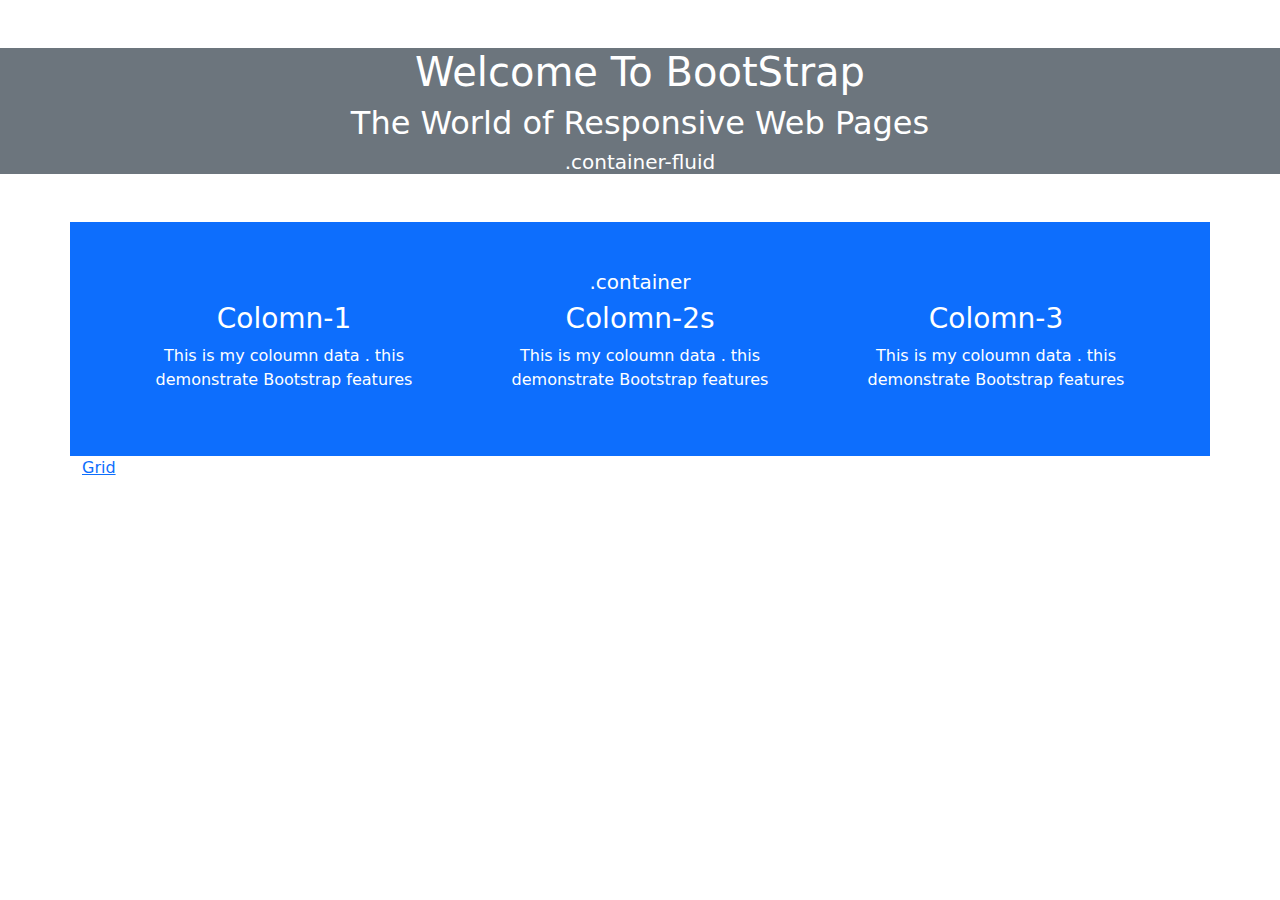
<file: BootStrap_29Aug/index.html>
<!DOCTYPE html>
<html lang="en">
<head>
    <meta charset="UTF-8">
    <meta name="viewport" content="width=device-width, initial-scale=1.0">
    <title>BootStrap Example</title>
    <!-- <link rel="stylesheet" href="./css/mystyle.css"> -->
    <!-- Bootstrap CSS -->
<link href="https://cdn.jsdelivr.net/npm/bootstrap@5.3.2/dist/css/bootstrap.min.css" rel="stylesheet">
<!-- Bootstrap JS Bundle -->
<script src="https://cdn.jsdelivr.net/npm/bootstrap@5.3.2/dist/js/bootstrap.bundle.min.js"></script>

<body>
    <div class="container-fluid bg-secondary text-white text-center mt-5">
        <h1>Welcome To BootStrap</h1>
        <h2>The World of Responsive Web Pages</h2>
        <h5>.container-fluid</h5>
    </div>
   
    <div class="container mt-5 p-5 bg-primary text-white text-center">
        <h5>.container</h5>
        <div class="row">
            <div class="col-sm-4">
                <h3>Colomn-1</h3>
                <p>This is my coloumn data . this demonstrate Bootstrap features</p>
            </div>
            <div class="col-sm-4">
                <h3>Colomn-2s</h3>
                <p>This is my coloumn data . this demonstrate Bootstrap features</p>
            </div>
            <div class="col-sm-4">
                <h3>Colomn-3</h3>
                <p>This is my coloumn data . this demonstrate Bootstrap features</p>
                
        </div>
       
    </div>
    
</div>
<div class="container-sm" text-black>
    <a href="bs_grid.html">Grid</a></div>
</body>
</html>
</file>
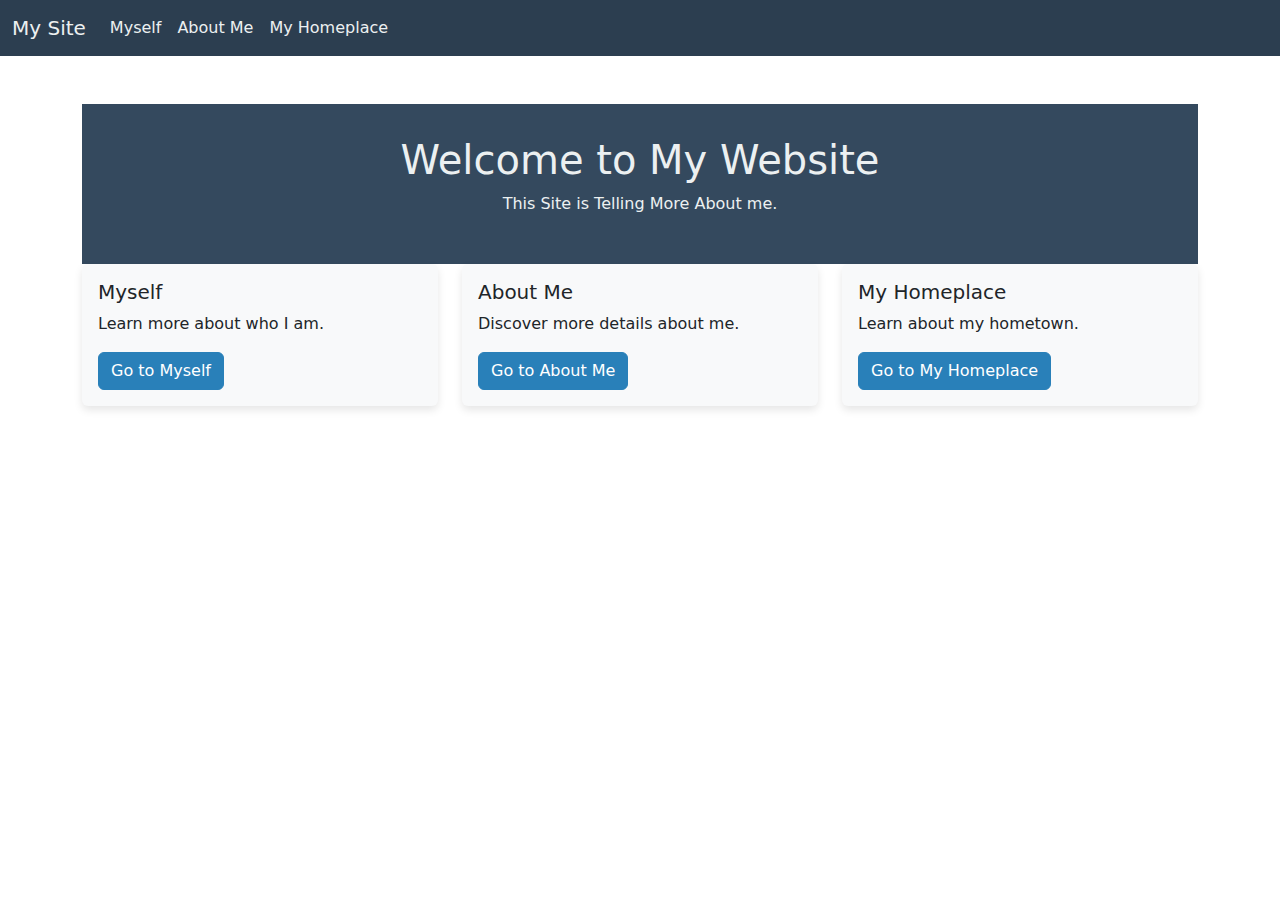
<file: BootStrapPractice_29Aug/index.html>
<!DOCTYPE html>
<html lang="en">
<head>
    <meta charset="UTF-8">
    <meta name="viewport" content="width=device-width, initial-scale=1.0">
    <title>My Bootstrap Website</title>
    <link href="https://cdn.jsdelivr.net/npm/bootstrap@5.3.0/dist/css/bootstrap.min.css" rel="stylesheet">
    <style>
        .navbar {
            background-color: #2c3e50;
        }
        .navbar-brand, .nav-link {
            color: #ecf0f1 !important;
        }
        .jumbotron {
            background-color: #34495e;
            color: #ecf0f1;
            padding: 2rem 1rem;
        }
        .card {
            border: none;
            background-color: #f8f9fa;
            box-shadow: 0 4px 8px rgba(0, 0, 0, 0.1);
        }
        .btn-primary {
            background-color: #2980b9;
            border-color: #2980b9;
        }
    </style>
</head>
<body>
    <!-- Navbar -->
    <nav class="navbar navbar-expand-lg navbar-light">
        <div class="container-fluid">
            <a class="navbar-brand" href="index.html">My Site</a>
            <button class="navbar-toggler" type="button" data-bs-toggle="collapse" data-bs-target="#navbarNav" aria-controls="navbarNav" aria-expanded="false" aria-label="Toggle navigation">
                <span class="navbar-toggler-icon"></span>
            </button>
            <div class="collapse navbar-collapse" id="navbarNav">
                <ul class="navbar-nav">
                    <li class="nav-item">
                        <a class="nav-link" href="myself.html">Myself</a>
                    </li>
                    <li class="nav-item">
                        <a class="nav-link" href="aboutme.html">About Me</a>
                    </li>
                    <li class="nav-item">
                        <a class="nav-link" href="homeplace.html">My Homeplace</a>
                    </li>
                </ul>
            </div>
        </div>
    </nav>

    <!-- Hero Section -->
    <div class="container mt-5">
        <div class="jumbotron text-center">
            <h1>Welcome to My Website</h1>
            <p>This Site is Telling More About me.</p>
        </div>
    </div>

    <!-- Grid System -->
    <div class="container">
        <div class="row">
            <div class="col-md-4">
                <div class="card">
                    <div class="card-body">
                        <h5 class="card-title">Myself</h5>
                        <p class="card-text">Learn more about who I am.</p>
                        <a href="myself.html" class="btn btn-primary">Go to Myself</a>
                    </div>
                </div>
            </div>
            <div class="col-md-4">
                <div class="card">
                    <div class="card-body">
                        <h5 class="card-title">About Me</h5>
                        <p class="card-text">Discover more details about me.</p>
                        <a href="aboutme.html" class="btn btn-primary">Go to About Me</a>
                    </div>
                </div>
            </div>
            <div class="col-md-4">
                <div class="card">
                    <div class="card-body">
                        <h5 class="card-title">My Homeplace</h5>
                        <p class="card-text">Learn about my hometown.</p>
                        <a href="homeplace.html" class="btn btn-primary">Go to My Homeplace</a>
                    </div>
                </div>
            </div>
        </div>
    </div>

    <script src="https://cdn.jsdelivr.net/npm/bootstrap@5.3.0/dist/js/bootstrap.bundle.min.js"></script>
</body>
</html>
</file>
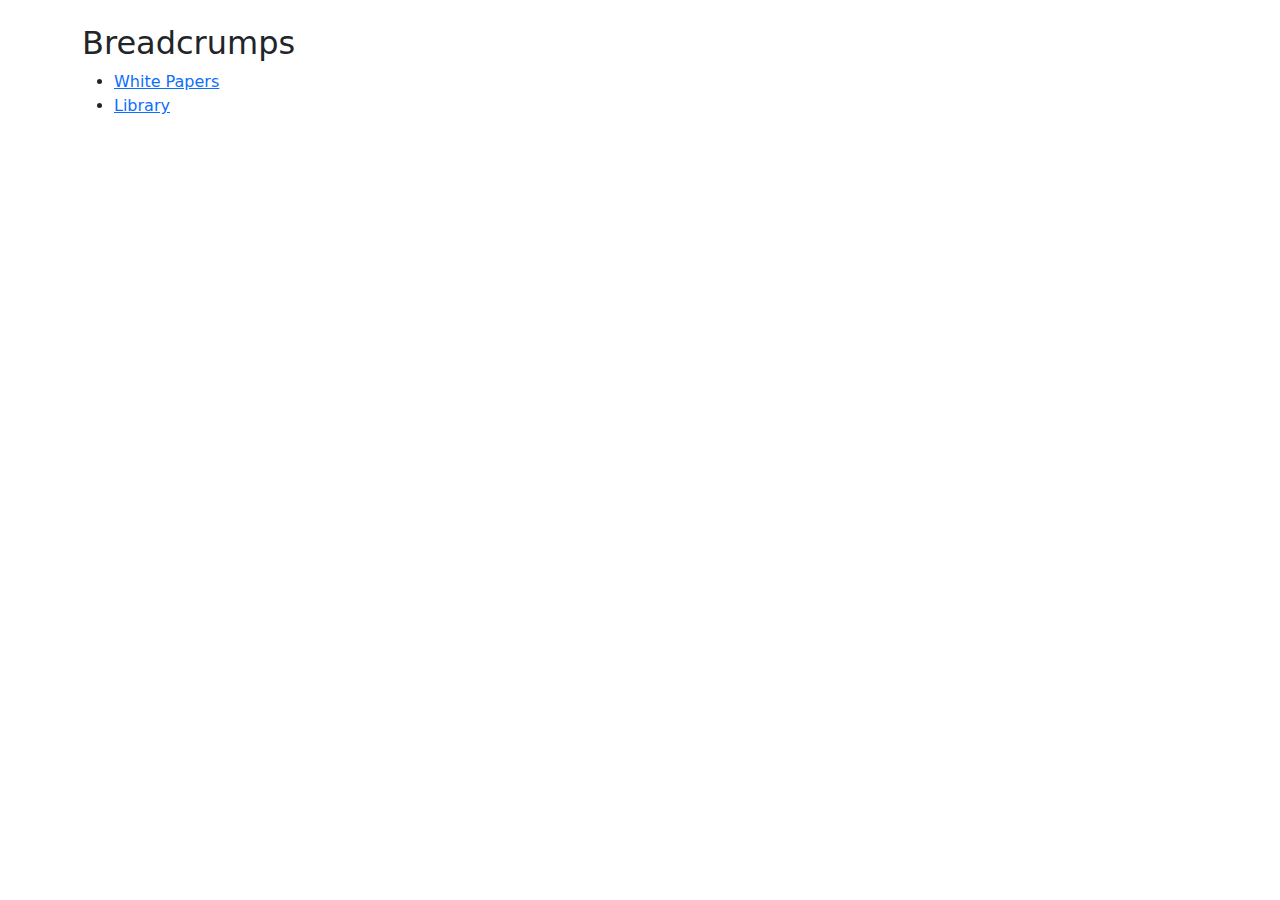
<file: BootStrap_29Aug/bs_breadcrumps.html>
<!DOCTYPE html>
<html lang="en">
<head>
    <title>BootStrap Example</title>
    <link href="https://cdn.jsdelivr.net/npm/bootstrap@5.3.2/dist/css/bootstrap.min.css" rel="stylesheet">
<!-- Bootstrap JS Bundle -->
<script src="https://cdn.jsdelivr.net/npm/bootstrap@5.3.2/dist/js/bootstrap.bundle.min.js"></script>
</head>
<body>
    <div class="container mt-4">
        <h2>Breadcrumps</h2>
        <ul class="Breadcrumb">
            <li class="Breadcrumb-item active"><a href="#">White Papers</a></li>
            <li class="Breadcrumb-item active"><a href="#">Library</a></li>

        </ul>

    </div>
</body>
</html>
</file>
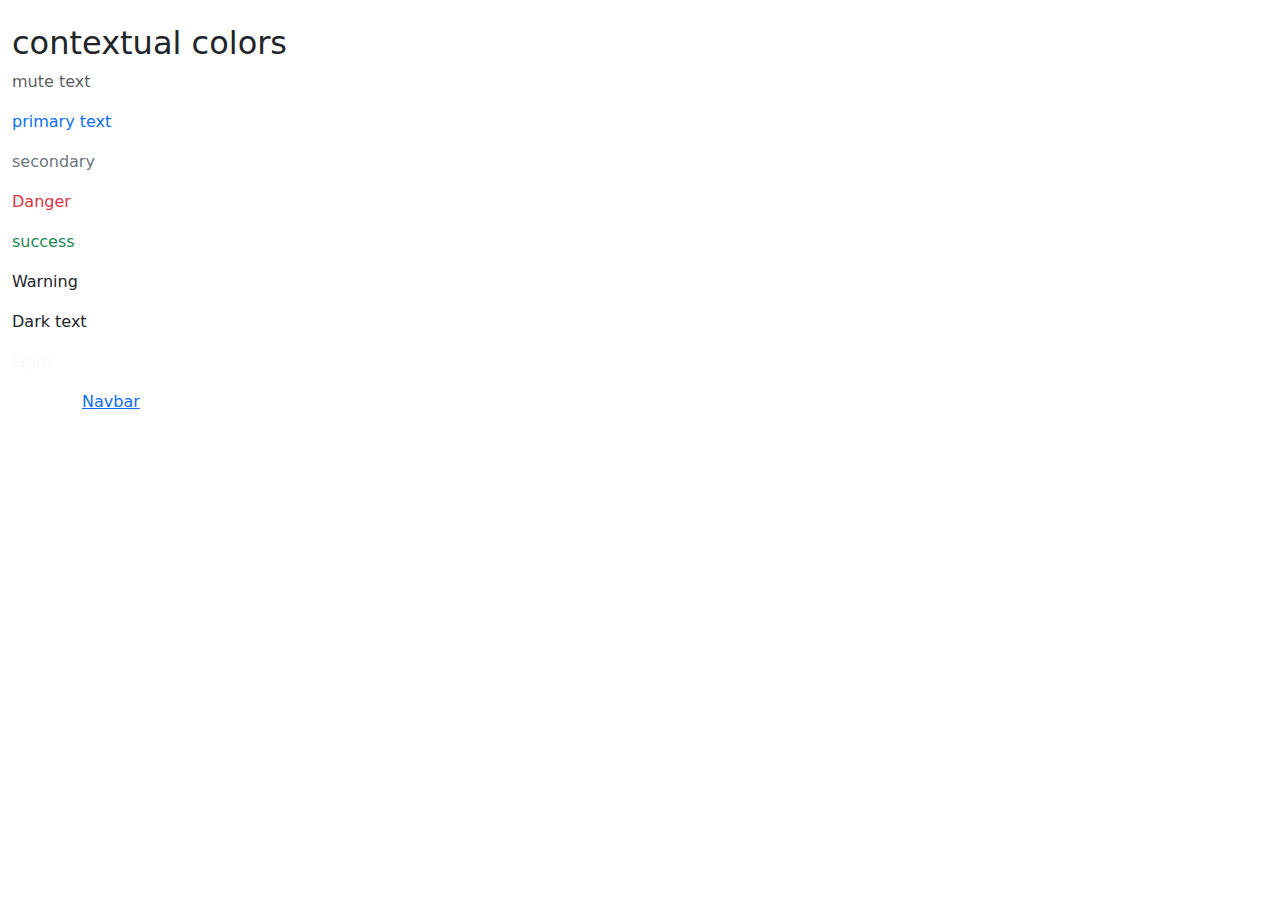
<file: BootStrap_29Aug/bs_colors.html>
<!DOCTYPE html>
<html lang="en">
<head>
    <meta charset="UTF-8">
    <meta name="viewport" content="width=device-width, initial-scale=1.0">
    <title>BootStrap Example</title>
    <link href="https://cdn.jsdelivr.net/npm/bootstrap@5.3.2/dist/css/bootstrap.min.css" rel="stylesheet">
<!-- Bootstrap JS Bundle -->
<script src="https://cdn.jsdelivr.net/npm/bootstrap@5.3.2/dist/js/bootstrap.bundle.min.js"></script>
</head>
<body>
    
    <div class="container-fluid mt-4">
        <h2 >contextual colors</h2>
        <p class="text-muted">mute text</p>
        <p class="text-primary">primary text</p>
        <p class="text-secondary">secondary</p>
        <p class="text-danger">Danger</p>
        <p class="text-success">success</p>
        <p class="test-warning">Warning</p>
        <p class="text-dark"> Dark text</p>
        <p class="text-light">Light</p>

        
    </div>
    
    <div class="container-sm ">
        <a href="bs_navbar.html">Navbar</a>
    </div>
    
</body>
</html>
</file>
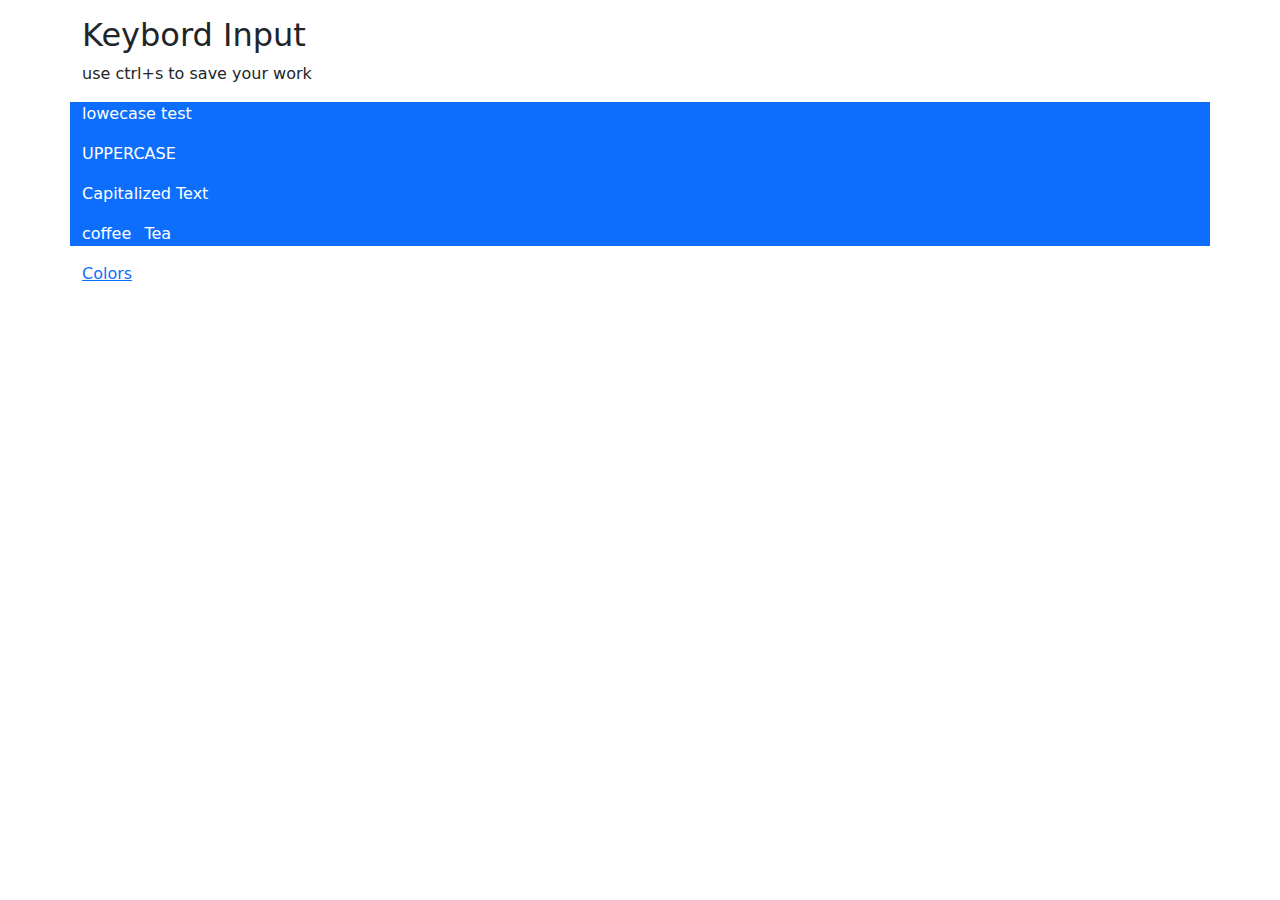
<file: BootStrap_29Aug/bs_features.html>
<!DOCTYPE html>
<html lang="en">
<head>
    <meta charset="UTF-8">
    <meta name="viewport" content="width=device-width, initial-scale=1.0">
    <title>BootStrap Example</title>
    <link href="https://cdn.jsdelivr.net/npm/bootstrap@5.3.2/dist/css/bootstrap.min.css" rel="stylesheet">
<!-- Bootstrap JS Bundle -->
<script src="https://cdn.jsdelivr.net/npm/bootstrap@5.3.2/dist/js/bootstrap.bundle.min.js"></script>
</head>
<body>
    <div class="container mt-3">
        <h2>Keybord Input</h2>
        <p>use <kdb>ctrl+s</kdb> to save your work</p>
    </div>
    <div class="container mt-3 bg-primary text-white text-left">
       <p class="text-lowercase">Lowecase test</p>
       <p class="text-uppercase">uppercase</p>
       <p class="text-capitalize">Capitalized text</p>

       <ul class="list-inline">
        <li class="list-inline-item">coffee</li>
        <li class="list-inline-item">Tea</li>
       </ul>
    </div>
    <div class="container-sm ">
        <a href="bs_colors.html">Colors</a>
    </div>
</body>
</html>
</file>
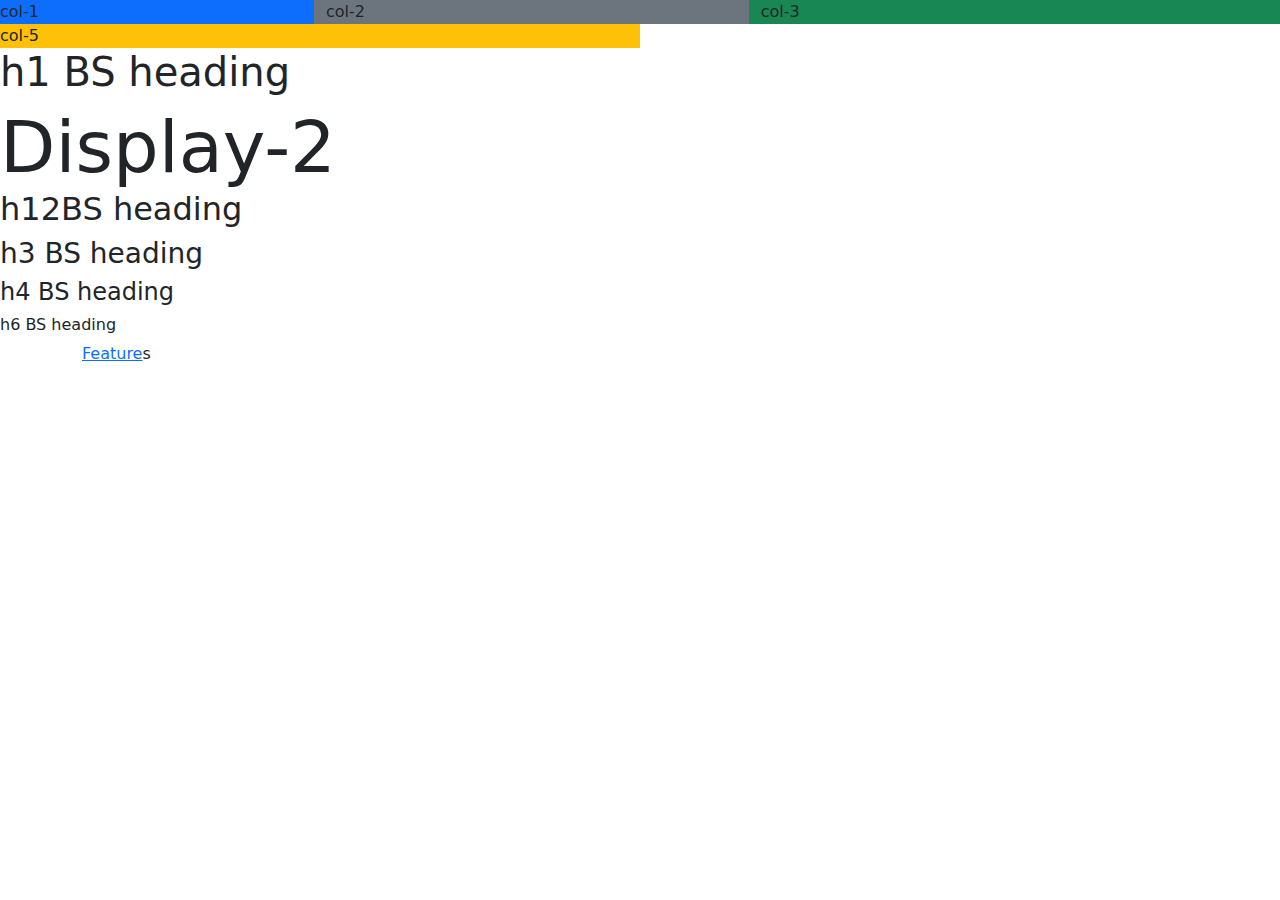
<file: BootStrap_29Aug/bs_grid.html>
<!DOCTYPE html>
<html lang="en">
<head>
    <meta charset="UTF-8">
    <meta name="viewport" content="width=device-width, initial-scale=1.0">
    <title>BootStrap Example</title>
    <link href="https://cdn.jsdelivr.net/npm/bootstrap@5.3.2/dist/css/bootstrap.min.css" rel="stylesheet">
<!-- Bootstrap JS Bundle -->
<script src="https://cdn.jsdelivr.net/npm/bootstrap@5.3.2/dist/js/bootstrap.bundle.min.js"></script>
</head>
<body>
    <div class="row">
        <div class="col-sm-3 bg-primary">col-1 </div>
        <div class="col-sm-4 bg-secondary"> col-2</div>
        <div class="col-lg-5 bg-success">col-3 </div>
        <div class="col-xl-6 bg-warning"> col-5</div>
    </div>
    <div class="h1">h1 BS heading</div>
    <div class="display-2">Display-2</div>
    <div class="h2">h12BS heading</div>
     <div class="h3">h3 BS heading</div>
     <div class="h4">h4 BS heading</div>
     <div class="h6">h6 BS heading</div>
     <div class="container-sm"><a href="bs_features.html">Feature</a>s</div>
</body>
</html>
</file>
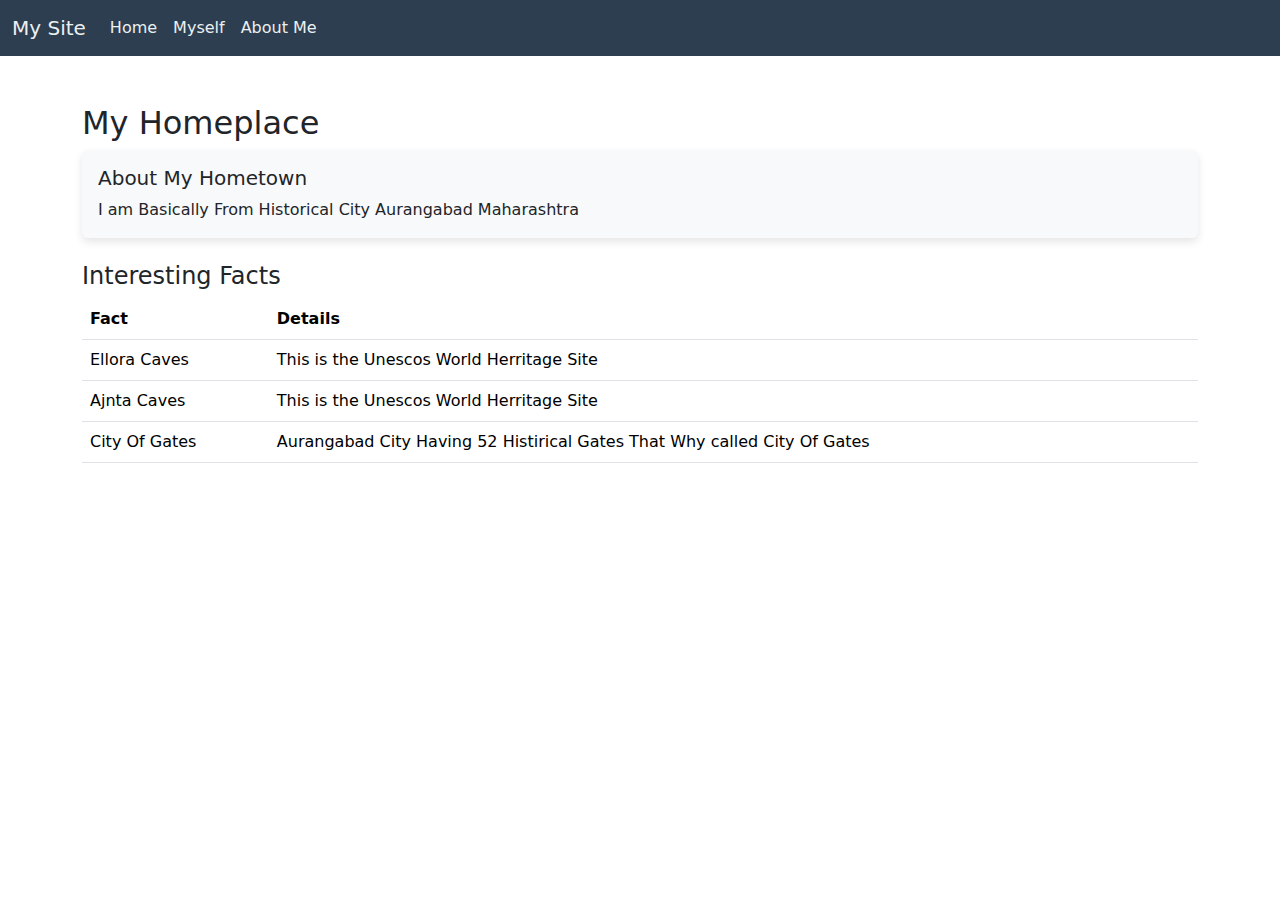
<file: BootStrapPractice_29Aug/homeplace.html>
<!DOCTYPE html>
<html lang="en">
<head>
    <meta charset="UTF-8">
    <meta name="viewport" content="width=device-width, initial-scale=1.0">
    <title>My Homeplace</title>
    <link href="https://cdn.jsdelivr.net/npm/bootstrap@5.3.0/dist/css/bootstrap.min.css" rel="stylesheet">
    <style>
        .navbar {
            background-color: #2c3e50;
        }
        .navbar-brand, .nav-link {
            color: #ecf0f1 !important;
        }
        .card {
            border: none;
            background-color: #f8f9fa;
            box-shadow: 0 4px 8px rgba(0, 0, 0, 0.1);
        }
        .btn-primary {
            background-color: #2980b9;
            border-color: #2980b9;
        }
        .table {
            background-color: #ecf0f1;
        }
        .table thead {
            background-color: #2980b9;
            color: #ecf0f1;
        }
    </style>
</head>
<body>
    <!-- Navbar -->
    <nav class="navbar navbar-expand-lg navbar-light">
        <div class="container-fluid">
            <a class="navbar-brand" href="index.html">My Site</a>
            <button class="navbar-toggler" type="button" data-bs-toggle="collapse" data-bs-target="#navbarNav" aria-controls="navbarNav" aria-expanded="false" aria-label="Toggle navigation">
                <span class="navbar-toggler-icon"></span>
            </button>
            <div class="collapse navbar-collapse" id="navbarNav">
                <ul class="navbar-nav">
                    <li class="nav-item">
                        <a class="nav-link" href="index.html">Home</a>
                    </li>
                    <li class="nav-item">
                        <a class="nav-link" href="myself.html">Myself</a>
                    </li>
                    <li class="nav-item">
                        <a class="nav-link" href="aboutme.html">About Me</a>
                    </li>
                </ul>
            </div>
        </div>
    </nav>

    <div class="container mt-5">
        <h2>My Homeplace</h2>
        <div class="card">
            <div class="card-body">
                <h5 class="card-title">About My Hometown</h5>
                <p class="card-text">I am Basically From Historical City Aurangabad Maharashtra </p>
            </div>
        </div>

        <!-- Table -->
        <div class="mt-4">
            <h4>Interesting Facts</h4>
            <table class="table">
                <thead>
                    <tr>
                        <th scope="col">Fact</th>
                        <th scope="col">Details</th>
                    </tr>
                </thead>
                <tbody>
                    <tr>
                        <td>Ellora Caves</td>
                        <td>This is the Unescos World Herritage Site</td>
                    </tr>
                    <tr>
                        <td>Ajnta Caves</td>
                        <td>This is the Unescos World Herritage Site</td>
                    </tr>
                    <tr>
                        <td>City Of Gates</td>
                        <td>Aurangabad City Having 52 Histirical Gates That Why called City Of Gates</td>
                    </tr>
                </tbody>
            </table>
        </div>
    </div>

    <script src="https://cdn.jsdelivr.net/npm/bootstrap@5.3.0/dist/js/bootstrap.bundle.min.js"></script>
</body>
</html>
</file>
<file: BootStrap_29Aug/css/mystyle.css>
h1,h2{
    text-align: center;
}
body{
    background-color: aquamarine;
    color: black;
}
</file>
